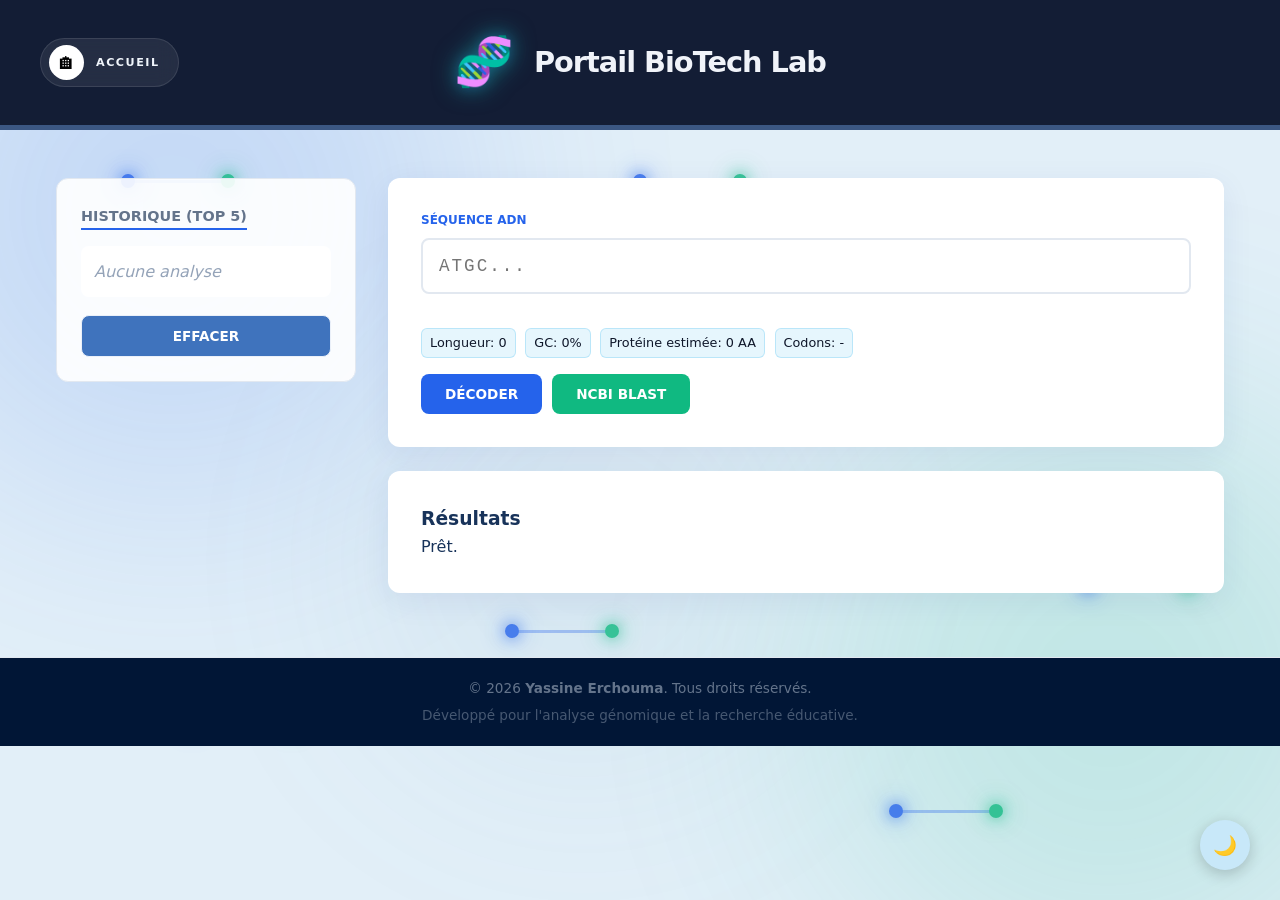
<file: index.html>
<!DOCTYPE html>
<html lang="fr">
<head>
    <meta charset="UTF-8">
    <meta name="viewport" content="width=device-width, initial-scale=1.0, viewport-fit=cover">
    <meta name="description" content="Portail pour l'analyse génomique et la recherche éducative">
    <meta  name="author" content="Yassine Erchouma">
    <meta name="keywords" content="BioTech, ADN, génomique, NCBI BLAST, éducation, science,BioTech Lab Portal">
    <meta http-equiv="X-UA-Compatible" content="IE=edge">
    <meta name="apple-mobile-web-app-capable" content="yes">
    <meta name="apple-mobile-web-app-status-bar-style" content="black-translucent">
    <title>BioTech Lab Portal</title>
    <link rel="stylesheet" href="style.css">
</head>
<body>
    <div class="modern-bg">
        <div class="orb orb-1"></div>
        <div class="orb orb-2"></div>
        <div class="orb orb-3"></div>
        <div class="dna-background-system">
            <div class="dna-strand" style="top: 80%; left: 15%; animation-delay: 0s;"></div>
            <div class="dna-strand" style="top: 90%; left: 70%; animation-delay: -1s;"></div>
            <div class="dna-strand" style="top: 20%; left: 10%; animation-delay: -2.5s;"></div>
            <div class="dna-strand" style="top: 20%; left: 50%; animation-delay: -0.5s;"></div>
            <div class="dna-strand" style="top: 70%; left: 40%; animation-delay: -3.2s;"></div>
            <div class="dna-strand" style="top: 65%; left: 85%; animation-delay: -1.8s;"></div>
        </div>
    </div>



    <header class="main-header">
        <div class="header-content">

            <button id="refresh-btn-header" class="header-action-btn" title="Accueil">
                <div class="icon-wrapper">
                    <span class="home-icon">🏠︎</span>
                </div>
                <span class="btn-text">ACCUEIL</span>
            </button>
           
            <div class="logo-icon">🧬</div>
            <div class="title"><h1>Portail BioTech Lab</h1>
            </div>
        </div>
    </header>

    <div class="app-layout">
        <aside class="history-sidebar">
            <h3>Historique (Top 5)</h3>
            <ul id="history-list"><li>Aucune analyse</li></ul>
            <button id="clear-history" class="btn" style="width:100%; margin-top:10px;">Effacer</button>
        </aside>

        <main>
            <section class="card">
                <label>SÉQUENCE ADN</label>
                <input type="text" id="dna" placeholder="ATGC...">
                <div id="dna-message" class="dna-message"></div>
                <div class="dna-info" id="dna-info">
                    <span id="dna-length">Longueur: 0</span>
                    <span id="gc-content">GC: 0%</span>
                    <span id="protein-size">Protéine estimée: 0 AA</span>
                    <span id="codon-frequency">Codons: -</span>
                </div>
                <div class="button-group">
                    <button id="decode-btn" class="btn primary">DÉCODER</button>
                    <button id="search-btn" class="btn secondary">NCBI BLAST</button>
                    <button id="pdf-btn" class="btn neutral" style="display:none;">PDF</button>
                    <button id="copy-results-btn" class="btn neutral" style="display:none;">COPIER RÉSULTAT</button>
                </div>
            </section>

            <section class="card">
                <h3>Résultats</h3>
                <div id="loader" class="loader-container" style="display:none; margin:10px 0;"></div>
                <div id="results-display" class="results-box">Prêt.</div>
            </section>
        </main>
    </div>
<footer >
    <p>&copy; 2026 <strong>Yassine Erchouma</strong>. Tous droits réservés.</p>
    <p style="margin-top: 5px; opacity: 0.7;">Développé pour l'analyse génomique et la recherche éducative.</p>
</footer>

<div class="fab-container">
    <button id="theme-toggle" class="fab-btn" title="Mode Sombre/Clair">🌙</button>
</div>




<div id="confirm-modal" class="modal-overlay">
    <div class="modal-content">
        <div class="modal-icon">⚠️</div>
        <h2>Êtes-vous sûr ?</h2>
        <p>Cette action va effacer tout votre historique d'analyse BioTech.</p>
        <div class="modal-actions">
            <button id="cancel-delete" class="btn neutral">Annuler</button>
            <button id="confirm-delete" class="btn danger">Supprimer tout</button>
        </div>
    </div>
</div>


<script>
    const dnaInput = document.getElementById("dna");
    const resultsDisplay = document.getElementById("results-display");
    const historyList = document.getElementById("history-list");
    const loader = document.getElementById("loader");
    const pdfBtn = document.getElementById("pdf-btn");
    const copyResultsBtn = document.getElementById("copy-results-btn");
    const dnaMessage = document.getElementById("dna-message");
    const dnaLengthLabel = document.getElementById("dna-length");
    const gcContentLabel = document.getElementById("gc-content");
    const proteinSizeLabel = document.getElementById("protein-size");
    const codonFrequencyLabel = document.getElementById("codon-frequency");

    const ncbiCache = new Map();
    
    // --- Dark Mode Logic ---
    const themeToggle = document.getElementById('theme-toggle');
    const body = document.body;
    if (localStorage.getItem('theme') === 'dark') {
        body.classList.add('dark-mode');
        themeToggle.textContent = '☀️';
    } else {
        themeToggle.textContent = '🌙';
    }

    themeToggle.onclick = () => {
        body.classList.toggle('dark-mode');
        const isDark = body.classList.contains('dark-mode');
        themeToggle.textContent = isDark ? '☀️' : '🌙';
        localStorage.setItem('theme', isDark ? 'dark' : 'light');
    };

    const homeBtn = document.getElementById('refresh-btn-header');
    if (homeBtn) {
        homeBtn.onclick = () => window.location.href = window.location.pathname;;
    }


    // Global State
    let currentData = { sequence: "", translation: "", matches: [], count: 0 };
    let history = JSON.parse(localStorage.getItem("bioHistory")) || [];
    let ncbiAbortController = null;
    let ncbiSearchSequence = null;

    updateHistoryUI();

    function formatSequence(sequence) {
        const upper = sequence.toUpperCase();
        const cleaned = upper.replace(/[^ATCG]/g, "");
        const removed = upper.length - cleaned.length;
        if (removed > 0) {
            dnaMessage.textContent = `Caractères invalides supprimés : ${removed}`;
        } else {
            dnaMessage.textContent = "";
        }
        return cleaned;
    }

    function updateSequenceStats(sequence) {
        const len = sequence.length;
        const gcCount = (sequence.match(/[GC]/g) || []).length;
        const gcPct = len > 0 ? ((gcCount / len) * 100).toFixed(1) : 0;
        const proteins = Math.floor(len / 3);

        const codonCounts = {};
        for (let i = 0; i <= sequence.length - 3; i += 3) {
            const codon = sequence.substr(i, 3);
            if (codon.length === 3) {
                codonCounts[codon] = (codonCounts[codon] || 0) + 1;
            }
        }
        const topCodons = Object.entries(codonCounts)
            .sort((a, b) => b[1] - a[1])
            .slice(0, 3)
            .map(([codon, count]) => `${codon}:${count}`)
            .join(', ') || '-';

        dnaLengthLabel.textContent = `Longueur: ${len}`;
        gcContentLabel.textContent = `GC: ${gcPct}%`;
        proteinSizeLabel.textContent = `Protéine estimée: ${proteins} AA`;
        codonFrequencyLabel.textContent = `Top codons: ${topCodons}`;

        if (len > 0 && len < 12) {
            dnaMessage.textContent = "Séquence trop courte pour NCBI BLAST (min 12)";
        } else if (dnaMessage.textContent.startsWith('Caractères invalides') || dnaMessage.textContent.startsWith('Séquence trop courte')) {
            // keep existing message if already set
        } else {
            dnaMessage.textContent = "";
        }
    }

    dnaInput.oninput = () => {
        const clean = formatSequence(dnaInput.value);
        dnaInput.value = clean;
        updateSequenceStats(clean);
    };

    // --- DECODE ---
    document.getElementById("decode-btn").onclick = async () => {
        const seq = dnaInput.value.trim();
        if (seq.length < 3) return;

        // Abort any ongoing NCBI search
        if (ncbiAbortController) {
            ncbiAbortController.abort();
            ncbiAbortController = null;
        }
        ncbiSearchSequence = null;

        try {
            const res = await fetch('https://yassineerchouma.pythonanywhere.com/decode', {
                method: 'POST',
                headers: {'Content-Type': 'application/json'},
                body: JSON.stringify({ sequence: seq })
            });
            const data = await res.json();

            // Keep existing NCBI matches if sequence unchanged and exists in cache
            let matches = [];
            if (seq === currentData.sequence && currentData.matches && currentData.matches.length > 0) {
                matches = currentData.matches;
            } else if (ncbiCache.has(seq)) {
                matches = ncbiCache.get(seq);
            }

            currentData = { ...data, matches };
            updateSequenceStats(currentData.sequence);

            updateUI();
            saveOrUpdateHistory();
        } catch (e) { alert("Erreur serveur Flask"); }
    };

    // --- NCBI BLAST ---
    document.getElementById("search-btn").onclick = async () => {
        if (!currentData.sequence) {
            alert("Veuillez d'abord décoder une séquence.");
            return;
        }
        if (currentData.sequence.length < 12) {
            alert("Séquence trop courte pour NCBI BLAST (min 12).")
            return;
        }

        // If current data already has NCBI matches, reuse them (no extra load)
        if (currentData.matches && currentData.matches.length > 0) {
            showToast("✅ Résultats NCBI déjà disponibles (cache local). ");
            updateUI();
            saveOrUpdateHistory();
            return;
        }

        if (ncbiCache.has(currentData.sequence)) {
            currentData.matches = ncbiCache.get(currentData.sequence);
            showToast("✅ Résultats NCBI récupérés depuis cache");
            updateUI();
            saveOrUpdateHistory();
            return;
        }

        // Abort previous search if still running
        if (ncbiAbortController) {
            ncbiAbortController.abort();
        }

        ncbiAbortController = new AbortController();
        ncbiSearchSequence = currentData.sequence;

        loader.innerHTML = '<div class="loader"></div>Recherche NCBI en cours...';
        loader.style.display = "flex";

        try {
            const res = await fetch('https://yassineerchouma.pythonanywhere.com/search_ncbi', {
                method: 'POST',
                headers: {'Content-Type': 'application/json'},
                body: JSON.stringify({ sequence: currentData.sequence }),
                signal: ncbiAbortController.signal
            });
            const data = await res.json();

            // Only apply results if sequence hasn't changed
            if (currentData.sequence === ncbiSearchSequence) {
                currentData.matches = data.matches || [];
                ncbiCache.set(currentData.sequence, currentData.matches);
                updateUI();
                saveOrUpdateHistory();
            } else {
                // Silently discard results as user switched sequences
                console.log("NCBI results ignored - sequence changed during search");
            }
        } catch (e) {
            if (e.name === "AbortError") {
                console.log("NCBI search cancelled");
                return;
            }
            alert("Erreur de connexion NCBI");
            resultsDisplay.innerHTML = "Erreur lors de la recherche NCBI.";
        } finally {
            loader.style.display = "none";
            loader.innerHTML = '';
        }
    };

    // --- UI ENGINE ---
    function updateUI() {
        if (!currentData.translation) return;

        // Apply Stop Codon Styling
        const styledTranslation = currentData.translation
            .replace(/🛑 STOP/g, '<span class="stop-codon">🛑 STOP</span>');

        let html = `
            <div style="margin-bottom: 25px;">
                <strong style="color: #1a2a6c; font-size: 0.8rem; text-transform: uppercase;">Traduction Protéique (${currentData.count} AA)</strong>
                <div class="protein-display-box">${styledTranslation}</div>
            </div>
        `;

        html += `<div><strong style="color: #1a2a6c; font-size: 0.8rem; text-transform: uppercase;">Matchs NCBI (Top 5)</strong>`;
        
        if (currentData.matches && currentData.matches.length > 0) {
            html += `<ul style="list-style: none; padding: 0; margin-top: 10px;">` + 
                currentData.matches.map(m => `
                    <li style="padding: 12px; border: 1px solid #e2e8f0; border-radius: 8px; margin-bottom: 10px; box-shadow: 0 2px 4px rgba(0,0,0,0.02);">
                        <div style="font-weight: 700;">${m.title}</div>
                        <div style="color: #64748b; font-size: 0.75rem; margin-top: 4px;">E-Value: <span style="color: #10b981;">${m.e_value}</span></div>
                    </li>
                `).join('') + `</ul>`;
        } else {
            html += `<p style="color: #94a3b8; font-size: 0.85rem; margin-top: 10px; font-style: italic;">Aucun match BLAST disponible pour cette session.</p>`;
        }
        html += `</div>`;

        resultsDisplay.innerHTML = html;
        pdfBtn.style.display = "inline-block";
        copyResultsBtn.style.display = "inline-flex";
    }

    copyResultsBtn.onclick = async () => {
        try {
            await navigator.clipboard.writeText(resultsDisplay.innerText.trim());
            showToast('📋 Résultats copiés dans le presse-papiers');
        } catch {
            alert('Impossible de copier.');
        }
    };

    // --- HISTORY ENGINE ---
    function saveOrUpdateHistory() {
        const index = history.findIndex(h => h.sequence === currentData.sequence);
        if (index !== -1) {
            history[index] = { ...currentData };
        } else {
            history.unshift({ ...currentData });
        }
        if(history.length > 5) history.pop();
        localStorage.setItem("bioHistory", JSON.stringify(history));
        updateHistoryUI();
    }

    function updateHistoryUI() {
        if (history.length === 0) {
            historyList.innerHTML = "<li style='color:#94a3b8; font-style:italic;'>Aucune analyse</li>";
            return;
        }
        historyList.innerHTML = history.map((h, i) => `
            <li onclick="loadFromHistory(${i})" style="display: flex; flex-direction: column; align-items: flex-start; padding: 12px; cursor: pointer;">
            <strong style="display: block; width: 100%; white-space: nowrap; overflow: hidden; text-overflow: ellipsis;">
                ${h.sequence.substring(0,20)}...
            </strong>
            <small class="history-tag">${h.matches.length > 0 ? '✅ BLAST' : '🧬 Traduction'}</small>
        </li>
        `).join('');
    }

    window.loadFromHistory = (i) => {
        // Abort any ongoing NCBI search
        if (ncbiAbortController) {
            ncbiAbortController.abort();
            ncbiAbortController = null;
        }
        ncbiSearchSequence = null;

        currentData = { ...history[i] };
        dnaInput.value = currentData.sequence;
        updateSequenceStats(currentData.sequence);
        loader.style.display = "none";
        loader.innerHTML = '';
        updateUI();
    };

    // --- LOGIC CONFIRMATION
    const modal = document.getElementById('confirm-modal');
    const clearBtn = document.getElementById('clear-history');
    const confirmBtn = document.getElementById('confirm-delete');
    const cancelBtn = document.getElementById('cancel-delete');

    //  ( Effacer)
    clearBtn.onclick = (e) => {
        e.preventDefault(); 
        modal.style.display = 'flex';
    };

    // 2. Annuler 
    cancelBtn.onclick = () => {
        modal.style.display = 'none';
    };

    // 3. Confirmer 
    confirmBtn.onclick = () => {
        history = [];
        localStorage.removeItem("bioHistory");
        updateHistoryUI();
        pdfBtn.style.display = "none";
        resultsDisplay.innerHTML = "Prêt.";
        
        modal.style.display = 'none';
        showToast("🗑️ Historique effacé avec succès");
    };

    function showToast(msg) {
        const alert = document.createElement("div");
        alert.className = "custom-alert";
        alert.innerHTML = msg;
        document.body.appendChild(alert);
        setTimeout(() => alert.remove(), 2500);
    }

    window.onclick = (event) => {
        if (event.target == modal) modal.style.display = 'none';
    };


    pdfBtn.onclick = async () => {
    // Show our own clean alert first
    const alert = document.createElement("div");
    alert.className = "custom-alert";
    alert.innerHTML = "📊 Génération du rapport de BioTech...";
    document.body.appendChild(alert);

    try {
        const res = await fetch('https://yassineerchouma.pythonanywhere.com/export_pdf', {
            method: 'POST',
            headers: {'Content-Type': 'application/json'},
            body: JSON.stringify(currentData)
        });
        
        const blob = await res.blob();
        const url = window.URL.createObjectURL(blob);
        const a = document.createElement('a');
        a.href = url;
        a.download = `Rapport_BioTech_${new Date().getTime()}.pdf`;
        a.click();

        alert.innerHTML = "✅ Rapport prêt dans vos téléchargements !";
        setTimeout(() => alert.remove(), 3000);
    } catch (e) {
        alert.innerHTML = "❌ Erreur lors de l'export.";
        setTimeout(() => alert.remove(), 3000);
    }
};
</script>
</body>
</html>
</file>
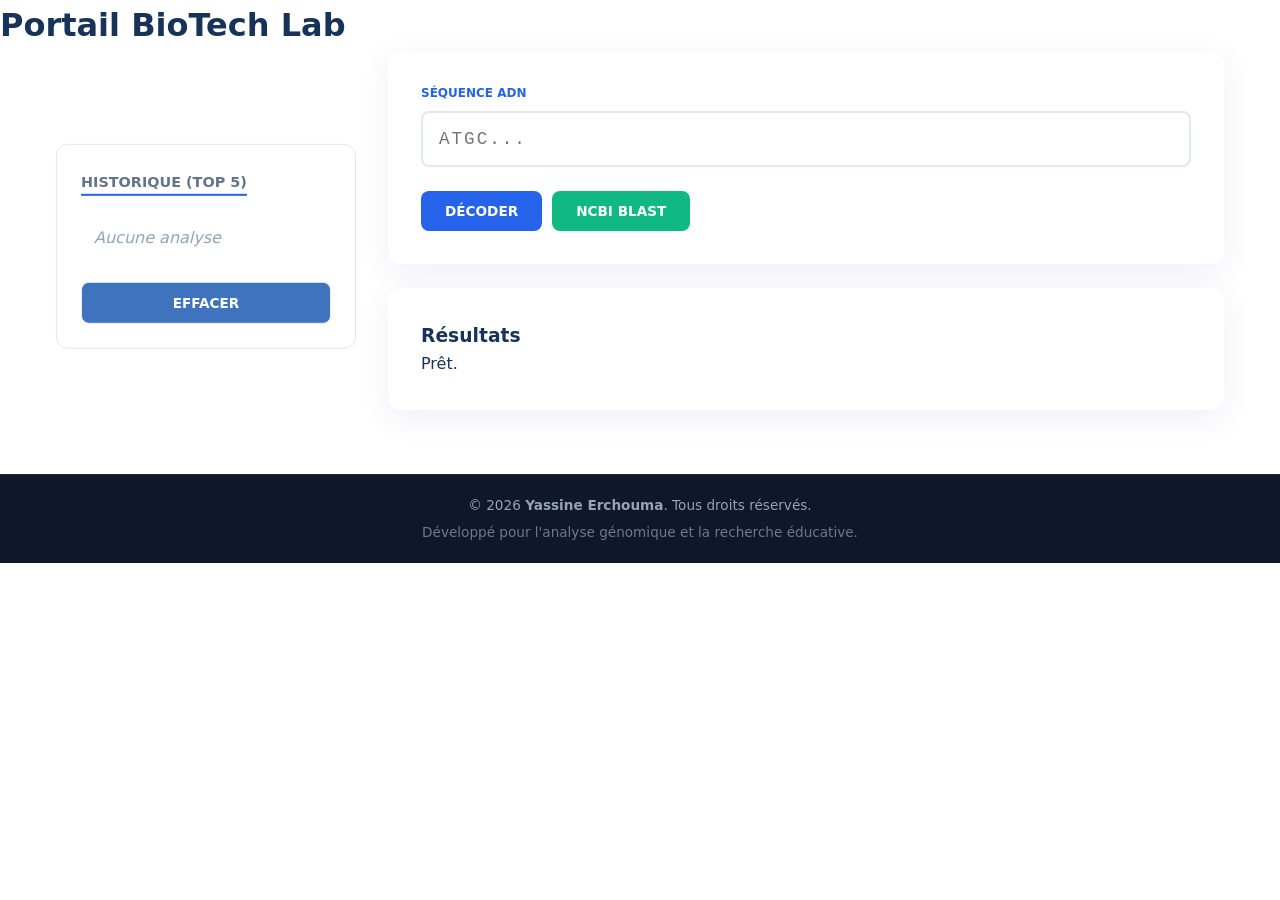
<file: ADNDEOCDER.html>
<!DOCTYPE html>
<html lang="fr">
<head>
    <meta charset="UTF-8">
    <title>BioTech Lab Portal</title>
    <link rel="stylesheet" href="style.css">
</head>
<body>
    <header><h1>Portail BioTech Lab</h1></header>

    <div class="app-layout">
        <aside class="history-sidebar">
            <h3>Historique (Top 5)</h3>
            <ul id="history-list"><li>Aucune analyse</li></ul>
            <button id="clear-history" class="btn" style="width:100%; margin-top:10px;">Effacer</button>
        </aside>

        <main>
            <section class="card">
                <label>SÉQUENCE ADN</label>
                <input type="text" id="dna" placeholder="ATGC...">
                <div class="button-group">
                    <button id="decode-btn" class="btn primary">DÉCODER</button>
                    <button id="search-btn" class="btn secondary">NCBI BLAST</button>
                    <button id="pdf-btn" class="btn neutral" style="display:none;">PDF</button>
                </div>
            </section>

            <section class="card">
                <h3>Résultats</h3>
                <div id="loader" style="display:none; margin:10px 0;"><div class="loader"></div>Recherche...</div>
                <div id="results-display" class="results-box">Prêt.</div>
            </section>
        </main>
    </div>
<footer style="background: #0f172a; color: #94a3b8; text-align: center; padding: 20px; margin-top: 40px; border-top: 1px solid #1e293b; font-size: 0.85rem;">
    <p>&copy; 2026 <strong>Yassine Erchouma</strong>. Tous droits réservés.</p>
    <p style="margin-top: 5px; opacity: 0.7;">Développé pour l'analyse génomique et la recherche éducative.</p>
</footer>
<script>
    const dnaInput = document.getElementById("dna");
    const resultsDisplay = document.getElementById("results-display");
    const historyList = document.getElementById("history-list");
    const loader = document.getElementById("loader");
    const pdfBtn = document.getElementById("pdf-btn");

    // Global State
    let currentData = { sequence: "", translation: "", matches: [], count: 0 };
    let history = JSON.parse(localStorage.getItem("bioHistory")) || [];

    updateHistoryUI();

    // Force Uppercase ATGC
    dnaInput.oninput = () => dnaInput.value = dnaInput.value.toUpperCase().replace(/[^ATCG]/g, "");

    // --- DECODE ---
    document.getElementById("decode-btn").onclick = async () => {
        const seq = dnaInput.value.trim();
        if (seq.length < 3) return;

        try {
            const res = await fetch('http://127.0.0.1:5000/decode', {
                method: 'POST',
                headers: {'Content-Type': 'application/json'},
                body: JSON.stringify({ sequence: seq })
            });
            const data = await res.json();
            
            // Merge into current state
            currentData = { ...data, matches: [] };
            
            updateUI();
            saveOrUpdateHistory();
        } catch (e) { alert("Erreur serveur Flask"); }
    };

    // --- NCBI BLAST ---
    document.getElementById("search-btn").onclick = async () => {
        if (!currentData.sequence) {
            alert("Veuillez d'abord décoder une séquence.");
            return;
        }
        
        loader.style.display = "block";
        try {
            const res = await fetch('http://127.0.0.1:5000/search_ncbi', {
                method: 'POST',
                headers: {'Content-Type': 'application/json'},
                body: JSON.stringify({ sequence: currentData.sequence })
            });
            const data = await res.json();
            
            currentData.matches = data.matches || [];
            updateUI();
            saveOrUpdateHistory();
        } catch (e) { alert("Erreur de connexion NCBI"); }
        finally { loader.style.display = "none"; }
    };

    // --- UI ENGINE ---
    function updateUI() {
        if (!currentData.translation) return;

        // Apply Stop Codon Styling
        const styledTranslation = currentData.translation
            .replace(/🛑 STOP/g, '<span class="stop-codon">🛑 STOP</span>');

        let html = `
            <div style="margin-bottom: 25px;">
                <strong style="color: #1a2a6c; font-size: 0.8rem; text-transform: uppercase;">Traduction Protéique (${currentData.count} AA)</strong>
                <div class="protein-display-box">${styledTranslation}</div>
            </div>
        `;

        html += `<div><strong style="color: #1a2a6c; font-size: 0.8rem; text-transform: uppercase;">Matchs NCBI (Top 5)</strong>`;
        
        if (currentData.matches && currentData.matches.length > 0) {
            html += `<ul style="list-style: none; padding: 0; margin-top: 10px;">` + 
                currentData.matches.map(m => `
                    <li style="padding: 12px; background: white; border: 1px solid #e2e8f0; border-radius: 8px; margin-bottom: 10px; box-shadow: 0 2px 4px rgba(0,0,0,0.02);">
                        <div style="font-weight: 700; color: #1e293b;">${m.title}</div>
                        <div style="color: #64748b; font-size: 0.75rem; margin-top: 4px;">E-Value: <span style="color: #10b981;">${m.e_value}</span></div>
                    </li>
                `).join('') + `</ul>`;
        } else {
            html += `<p style="color: #94a3b8; font-size: 0.85rem; margin-top: 10px; font-style: italic;">Aucun match BLAST disponible pour cette session.</p>`;
        }
        html += `</div>`;

        resultsDisplay.innerHTML = html;
        pdfBtn.style.display = "inline-block";
    }

    // --- HISTORY ENGINE ---
    function saveOrUpdateHistory() {
        const index = history.findIndex(h => h.sequence === currentData.sequence);
        if (index !== -1) {
            history[index] = { ...currentData };
        } else {
            history.unshift({ ...currentData });
        }
        if(history.length > 5) history.pop();
        localStorage.setItem("bioHistory", JSON.stringify(history));
        updateHistoryUI();
    }

    function updateHistoryUI() {
        if (history.length === 0) {
            historyList.innerHTML = "<li style='color:#94a3b8; font-style:italic;'>Aucune analyse</li>";
            return;
        }
        historyList.innerHTML = history.map((h, i) => `
            <li onclick="loadFromHistory(${i})">
                <strong>${h.sequence.substring(0,15)}...</strong>
                <small>${h.matches.length > 0 ? '✅ BLAST' : '🧬 Traduction'}</small>
            </li>
        `).join('');
    }

    window.loadFromHistory = (i) => {
        currentData = { ...history[i] };
        dnaInput.value = currentData.sequence;
        updateUI();
    };

    document.getElementById("clear-history").onclick = () => {
        history = [];
        localStorage.removeItem("bioHistory");
        updateHistoryUI();
        pdfBtn.style.display = "none";
        resultsDisplay.innerHTML = "Prêt.";
    };

    pdfBtn.onclick = async () => {
    // Show our own clean alert first
    const alert = document.createElement("div");
    alert.className = "custom-alert";
    alert.innerHTML = "📊 Génération du rapport de BioTech...";
    document.body.appendChild(alert);

    try {
        const res = await fetch('http://127.0.0.1:5000/export_pdf', {
            method: 'POST',
            headers: {'Content-Type': 'application/json'},
            body: JSON.stringify(currentData)
        });
        
        const blob = await res.blob();
        const url = window.URL.createObjectURL(blob);
        const a = document.createElement('a');
        a.href = url;
        a.download = `Rapport_BioTech_${new Date().getTime()}.pdf`;
        a.click();

        alert.innerHTML = "✅ Rapport prêt dans vos téléchargements !";
        setTimeout(() => alert.remove(), 3000);
    } catch (e) {
        alert.innerHTML = "❌ Erreur lors de l'export.";
        setTimeout(() => alert.remove(), 3000);
    }
};
</script>
</body>
</html>
</file>
<file: style.css>
:root {
    --primary: #2563eb;
    --primary-hover: #1d4ed8;
    --secondary: #10b981;
    --bg-main: #ffffff;
    --card-bg: rgba(255, 255, 255, 0.9);
    --text-dark: #18335a;
    --text-muted: #64748b;
    --border: #e2e8f0;
    --radius: 12px;
    --shadow: 0 4px 6px -1px rgb(0 0 0 / 0.1), 0 2px 4px -2px rgb(0 0 0 / 0.1);
}

* {
    box-sizing: border-box;
    margin: 0;
    padding: 0;
    font-family: 'Inter', system-ui, -apple-system, sans-serif;
}

body {
    background-color: var(--bg-main);
    color: var(--text-dark);
    line-height: 1.6;
}

.main-header {
    background: #131d35;
    backdrop-filter: blur(10px);
    -webkit-backdrop-filter: blur(15px);
    border-bottom: 5px solid rgba(120, 175, 248, 0.4);
    padding: 1.5rem 0;
    position: sticky;
    top: 0;
    z-index: 100;
    margin-bottom: 3rem;
    transition: all 0.3s ease;
    
}
.header-content {
    max-width: 1200px;
    margin: 0 auto;
    display: flex;
    align-items: center;
    gap: 20px;
    padding: 0 2rem;
    justify-content: center;
    text-align: center;
}
.logo-icon {
    font-size: 3rem;
    font-family: 'Segoe UI Emoji', 'Apple Color Emoji', 'Noto Color Emoji', 'Twemoji Mozilla', sans-serif;
    filter: drop-shadow(0 0 12px rgba(16,185,129,0.6)) drop-shadow(0 0 6px rgba(37,99,235,0.4));
    animation: pulseDNA 3s ease-in-out infinite;
    display: inline-block;
}

@media (max-width: 768px) {
    .logo-icon {
        font-size: 2.4rem;
    }
}

.title h1 {
    font-size: 1.8rem;
    font-weight: 900;
    color: #f0f3f9;
    letter-spacing: -1px;
    line-height: 1;
}
/*logo*/
@keyframes pulseDNA {
    0%, 100% { transform: scale(1); opacity: 1; }
    50% { transform: scale(1.1); opacity: 0.8; }
}

@media (max-width: 768px) {
    .header-content { justify-content: center; text-align: center; flex-direction: column; gap: 5px; }
}

.app-layout {
    display: grid;
    grid-template-columns: 300px 1fr;
    grid-template-areas: "history main";
    gap: 2rem;
    max-width: 1200px;
    margin: 0 auto;
    padding: 0 1rem;
}

.history-sidebar {
    grid-area: history;
    background: var(--card-bg);
    padding: 1.5rem;
    border-radius: var(--radius);
    border: 1px solid var(--border);
    height: fit-content;
    position: sticky;
    top: 9rem;
}

main { grid-area: main; }

.history-sidebar h3 {
    font-size: 0.9rem;
    color: var(--text-muted);
    text-transform: uppercase;
    margin-bottom: 1rem;
    border-bottom: 2px solid var(--primary);
    display: inline-block;
}

#history-list {
    list-style: none;
}

#history-list li {
    padding: 0.75rem;
    background: white;
    margin-bottom: 0.5rem;
    border-radius: 8px;
    cursor: pointer;
    border: 1px solid transparent;
    transition: 0.2s;
}

#history-list li:hover {
    border-color: var(--primary);
    transform: translateX(5px);
    box-shadow: var(--shadow);
}

.card {
    background: white;
    padding: 2rem;
    border-radius: var(--radius);
    margin-bottom: 1.5rem;
    box-shadow: 0 8px 32px 0 rgba(31, 38, 135, 0.07);
    border: 1px solid rgba(255, 255, 255, 0.1);
    transition: transform 0.3s ease, box-shadow 0.3s ease;
}

.card:hover {
    transform: translateY(-5px);
    box-shadow: 0 12px 40px 0 rgba(37, 99, 235, 0.15);
    border-color: var(--primary);
}

.card label {
    display: block;
    font-weight: 700;
    font-size: 0.75rem;
    color: var(--primary);
    margin-bottom: 0.5rem;
}

input[type="text"] {
    width: 100%;
    padding: 1rem;
    border: 2px solid var(--border);
    border-radius: 8px;
    font-family: 'Courier New', monospace;
    font-size: 1.1rem;
    letter-spacing: 2px;
    margin-bottom: 1.5rem;
    transition: border-color 0.3s;
}

@media (max-width: 768px) {
    input[type="text"] {
        font-size: 16px;
    }
}

input[type="text"]:focus {
    outline: none;
    border-color: var(--primary);
    
}

.button-group {
    display: flex;
    gap: 10px;
    flex-wrap: wrap;
}

.btn {
    padding: 0.75rem 1.5rem;
    border-radius: 8px;
    border: none;
    font-weight: 600;
    cursor: pointer;
    transition: all 0.3s cubic-bezier(0.4, 0, 0.2, 1);
    text-transform: uppercase;
    font-size: 0.85rem;
    display: inline-flex;
    align-items: center;
    justify-content: center;
    gap: 10px;
    outline: none;
    position: relative;
    overflow: hidden;
}
.btn:active { transform: scale(0.95); }
.btn.primary { background: var(--primary); color: white; }
.btn.primary:hover { 
    background: var(--primary-hover); 
    box-shadow: 0 0 20px rgba(37, 99, 235, 0.4);
    letter-spacing: 1px;
}
.btn.secondary { background: var(--secondary); color: white; }
.btn.secondary:hover { 
    background: #10b981; 
    box-shadow: 0 0 20px rgba(56, 231, 65, 0.4);
    letter-spacing: 1px;
}
.btn.neutral { background: #3f73bd; color: white; }
.btn.neutral:hover { 
    background: #3163aa; 
    box-shadow: 0 0 20px rgba(38, 88, 251, 0.4);
    letter-spacing: 1px;
}

.protein-display-box {
    background:#f1f5f9 ;
    padding: 1rem;
    border-radius: 8px;
    border-left: 4px solid var(--primary);
    font-family: 'Courier New', monospace;
    word-break: break-all;
    margin-top: 10px;
}

#clear-history {
    background-color: #3f73bd;
    color: #ffffff;
    border: 1px solid #eaf0f9;
}

#clear-history:hover {
    background-color: #dc2626;
    color: white;
    box-shadow: 0 4px 12px rgba(220, 38, 38, 0.3);
    animation: shake 0.5s ease-in-out;
}

@keyframes shake {
    0%, 100% { transform: translateX(0); }
    25% { transform: translateX(-4px) rotate(-1deg); }
    75% { transform: translateX(4px) rotate(1deg); }
}





/* --- DNA Background Animation --- */

.dna-bg {
    position: fixed;
    top: 0;
    right: 5%;
    width: 100px;
    height: 100%;
    z-index: -1; 
    opacity: 0.15; 
    display: flex;
    flex-direction:column;
    justify-content: space-around;
}



/* --- Floating Action Buttons --- */
.fab-container {
    position: fixed;
    bottom: 30px;
    right: 30px;
    display: flex;
    flex-direction: column;
    z-index: 1000;
}

.fab-btn {
    width: 50px;
    height: 50px;
    border-radius: 50%;
    border: none;
    background: rgb(200, 232, 249);
    box-shadow: 0 4px 15px rgba(0,0,0,0.2);
    cursor: pointer;
    font-size: 1.2rem;
    display: flex;
    align-items: center;
    justify-content: center;
    transition: all 0.3s cubic-bezier(0.175, 0.885, 0.32, 1.275);
}
.fab-btn:hover {
    transform: scale(1.1) rotate(20deg);
}

.loader-container {
    display: none;
    align-items: center;
    gap: 0.5rem;
    font-weight: 700;
    color: #1f2937;
}

.loader {
    width: 16px;
    height: 16px;
    border: 3px solid rgba(15, 23, 42, 0.2);
    border-top-color: #0ea5e9;
    border-radius: 50%;
    animation: spin 0.8s linear infinite;
}

@keyframes spin {
    to { transform: rotate(360deg); }
}

body.dark-mode .loader-container {
    color: #e2e8f0;
}

.custom-alert {
    position: fixed;
    bottom: 95px;
    right: 30px;
    z-index: 1100;
    background: rgba(15, 23, 42, 0.95);
    color: #f8fafc;
    padding: 0.75rem 1rem;
    border-radius: 10px;
    box-shadow: 0 8px 20px rgba(0,0,0,0.3);
    font-weight: 600;
    font-size: 0.9rem;
    backdrop-filter: blur(5px);
}

body.dark-mode {
    --bg-main: #0f172a;
    --card-bg: #122442;
    --text-dark: #f1f5f9;
    --text-muted: #94a3b8;
    --border: #365a8e;
}

body.dark-mode .card, 
body.dark-mode .history-sidebar,
body.dark-mode #history-list li {
    background: var(--card-bg);
    color: var(--text-dark);
}

body.dark-mode .dna-info {
    color: #f1f5f9;
}

body.dark-mode .dna-info span {
    color: #f1f5f9;
    background: rgba(15, 23, 42, 0.35);
    border: 1px solid rgba(255, 255, 255, 0.18);
}

body.dark-mode input[type="text"] {
    background: #022354;
    color: rgb(255, 255, 255);
    border-color: #587caf;
}

body.dark-mode .protein-display-box {
    background: #0f172a !important;
    color: #f1f5f9 !important;
    border-color: #286ac6 !important;
}

/* --- Modern Confirmation Modal --- */

.modal-overlay {
    position: fixed;
    top: 0;
    left: 0;
    width: 100%;
    height: 100%;
    background: rgba(15, 23, 42, 0.7); 
    backdrop-filter: blur(8px); 
    display: none; 
    align-items: center;
    justify-content: center;
    z-index: 2000;
    animation: fadeIn 0.3s ease;
}
.modal-content {
    background: white;
    padding: 2.5rem;
    border-radius: 20px;
    width: 90%;
    max-width: 400px;
    text-align: center;
    box-shadow: 0 25px 50px -12px rgba(0, 0, 0, 0.25);
    transform: translateY(20px);
    animation: slideUp 0.4s cubic-bezier(0.175, 0.885, 0.32, 1.275) forwards;
}
body.dark-mode .modal-content { background: #203556; color: white; }

footer {
    background: #011636;
    color: var(--text-muted);
    text-align: center;
    padding: 20px;
    margin-top: 40px;
    border-top: 1px solid var(--border);
    width: 100%;
    font-size: 0.85rem;
}

@media (max-width: 768px) {
    .app-layout {
        grid-template-columns: 1fr;
        grid-template-areas:
            "main"
            "history";
        gap: 1rem;
    }

    .history-sidebar {
        position: relative;
        top: auto;
        max-height: none;
        overflow: visible;
        padding: 1rem;
        margin-top: 0.5rem;
    }

    .history-sidebar h3 {
        font-size: 1rem;
    }

    #history-list li {
        font-size: 0.95rem;
        padding: 0.9rem;
    }

    .card {
        padding: 1.2rem;
    }

    .button-group {
        flex-direction: column;
        gap: 0.6rem;
    }

    .btn { width: 100%; }

    .fab-container {
        right: 12px;
        bottom: 18px;
    }

    footer {
        text-align: center;
        padding: 1rem 0.75rem;
        margin-top: 1.5rem;
        border-top: 1px solid var(--border);
        font-size: 0.8rem;
    }
}

.dna-message {
    margin-top: 10px;
    font-size: 0.8rem;
    color: #dc2626;
    font-weight: 600;
}

.dna-info {
    display: flex;
    flex-wrap: wrap;
    gap: 0.6rem;
    margin-top: 8px;
    margin-bottom: 1rem;
    font-size: 0.8rem;
    color: #334155;
}

.dna-info span {
    background: rgba(14, 165, 233, 0.1);
    color: #0f172a;
    padding: 4px 8px;
    border-radius: 6px;
    border: 1px solid rgba(14, 165, 233, 0.2);
}

.history-tag {
    display: inline-block;
    margin-top: 6px;
    padding: 2px 8px;
    background: rgba(37, 99, 235, 0.1);
    color: var(--primary);
    border-radius: 4px;
    font-size: 0.5rem;
    font-weight: 600;
    text-transform: uppercase;
}

.header-action-btn {
    position: absolute;
    left: 40px;
    display: flex;
    align-items: center;
    gap: 12px;
    background: rgba(255, 255, 255, 0.08);
    backdrop-filter: blur(10px);
    border: 1px solid rgba(255, 255, 255, 0.1);
    padding: 6px 18px 6px 8px;
    border-radius: 50px;
    cursor: pointer;
    transition: all 0.4s cubic-bezier(0.23, 1, 0.32, 1);
    box-shadow: 0 4px 15px rgba(165, 172, 195, 0);
}

.icon-wrapper {
    width: 35px;
    height: 35px;
    background: white;
    border-radius: 50%;
    display: flex;
    align-items: center;
    justify-content: center;
    font-size: 1.3rem;
    transition: 0.3s;
}

.btn-text {
    font-size: 0.7rem;
    font-weight: 800;
    letter-spacing: 1.5px;
    text-transform: uppercase;
    color: #f0f5fb;
}

.header-action-btn:hover {
   background: rgba(8, 37, 98, 0.9);
   transform: scale(1.05) translateZ(5px);
   border-color: transparent;
}

::-webkit-scrollbar { width: 8px; }
::-webkit-scrollbar-track { background: var(--bg-main); }
::-webkit-scrollbar-thumb { background: rgba(37, 99, 235, 0.2); border-radius: 10px; }
::-webkit-scrollbar-thumb:hover { background: var(--primary); }

.modern-bg {
    position: fixed;
    top: 0;
    left: 0;
    width: 100%;
    height: 100%;
    z-index: -2;
    background: #e2eff8;
    overflow: hidden;
}

.orb {
    position: absolute;
    width: 600px;
    height: 600px;
    border-radius: 50%;
    filter: blur(120px);
    opacity: 0.15;
    animation: moveOrb 2s infinite alternate ease-in-out;
}

.orb-1 { background: #2563eb; top: -10%; left: -10%; }
.orb-2 { background: #10b981; bottom: -10%; right: -10%; animation-delay: -5s; }
.orb-3 { background: #5a9ab1; top: 40%; left: 30%; width: 400px; height: 400px; opacity: 0.1; }

@keyframes moveOrb {
    from { transform: translate(0, 0) scale(1); }
    to { transform: translate(100px, 50px) scale(1.1); }
}

body.dark-mode .modern-bg { background: #0f172a; }
body.dark-mode .orb { opacity: 0.3; }

.modern-bg::after {
    content: "";
    position: absolute;
    top: 0; left: 0; width: 100%; height: 100%;
    opacity: 0.03;
    background-image: url('https://grainy-gradients.vercel.app/noise.svg');
    pointer-events: none;
}



.dna-strand {
    position: absolute;
    width: 100px; 
    height: 3px;  
    background: rgba(37, 99, 235, 0.4);
    transform-style: preserve-3d;
    animation: rotateHelix 6s linear infinite;
    opacity: 0.8; 
}
.dna-strand::before {
    content: '';
    position: absolute;
    width: 14px; 
    height: 14px;
    background: #2563eb; 
    border-radius: 50%;
    left: -7px;
    top: -6px;
    box-shadow: 0 0 15px #2563eb, 0 0 30px rgba(37, 99, 235, 0.6);
}
.dna-strand::after {
    content: '';
    position: absolute;
    width: 14px;
    height: 14px;
    background: #10b981;
    border-radius: 50%;
    right: -7px;
    top: -6px;
    box-shadow: 0 0 15px #10b981, 0 0 30px rgba(16, 185, 129, 0.6);
}

@keyframes rotateHelix {
    0% { transform: rotateY(0deg) rotateZ(35deg) translateY(0px); }
    50% { transform: rotateY(180deg) rotateZ(35deg) translateY(-20px); } /* Effet d l-floattement */
    100% { transform: rotateY(360deg) rotateZ(35deg) translateY(0px); }
}

/* ========== MOBILE OPTIMIZATIONS ========== */

/* Tablets (768px and below) */
@media (max-width: 768px) {
    .app-layout {
        grid-template-columns: 1fr;
        gap: 1rem;
        padding: 0 1rem;
    }

    .history-sidebar {
        position: static;
        top: auto;
        max-height: 200px;
        overflow-y: auto;
        margin-bottom: 1.5rem;
    }

    .main-header {
        margin-bottom: 1.5rem;
        padding: 1rem 0;
    }

    .title h1 {
        font-size: 1.4rem;
    }

    .logo-icon {
        font-size: 2.4rem;
    }

    .card {
        padding: 1.5rem;
        margin-bottom: 1rem;
    }

    .btn {
        padding: 0.85rem 1.2rem;
        font-size: 0.8rem;
        min-height: 44px;
    }

    input[type="text"] {
        font-size: 1rem;
        padding: 0.85rem;
    }

    .fab-container {
        bottom: 20px;
        right: 20px;
    }

    .fab-btn {
        width: 56px;
        height: 56px;
        font-size: 1.4rem;
    }

    .custom-alert {
        bottom: 85px;
        right: 20px;
        font-size: 0.85rem;
        padding: 0.6rem 0.9rem;
    }

    .header-action-btn {
        left: 15px;
        padding: 6px 12px 6px 6px;
    }

    .btn-text {
        display: none;
    }

    .icon-wrapper {
        width: 32px;
        height: 32px;
    }
}

/* Phones (480px and below) */
@media (max-width: 480px) {
    body {
        font-size: 14px;
    }

    .main-header {
        padding: 0.75rem 0;
        margin-bottom: 1rem;
    }

    .header-content {
        padding: 0 1rem;
        gap: 10px;
    }

    .title h1 {
        font-size: 1.2rem;
        letter-spacing: 0;
    }

    .logo-icon {
        font-size: 2rem;
    }

    .app-layout {
        padding: 0 0.75rem;
        gap: 0.75rem;
    }

    .history-sidebar {
        margin-bottom: 1rem;
        padding: 1rem;
        max-height: 150px;
    }

    .history-sidebar h3 {
        font-size: 0.8rem;
        margin-bottom: 0.75rem;
    }

    #history-list li {
        padding: 0.6rem;
        font-size: 0.85rem;
    }

    .card {
        padding: 1rem;
        margin-bottom: 0.75rem;
        box-shadow: 0 4px 16px rgba(31, 38, 135, 0.05);
    }

    .card label {
        font-size: 0.7rem;
        margin-bottom: 0.4rem;
    }

    input[type="text"] {
        font-size: 0.95rem;
        padding: 0.75rem;
        margin-bottom: 1rem;
        letter-spacing: 1px;
    }

    .button-group {
        gap: 6px;
    }

    .btn {
        padding: 0.75rem 1rem;
        font-size: 0.75rem;
        min-height: 44px;
        flex: 1 1 auto;
        gap: 6px;
    }

    .btn.primary:hover { 
        letter-spacing: 0.5px;
        box-shadow: 0 0 15px rgba(37, 99, 235, 0.3);
    }

    .btn.secondary:hover {
        letter-spacing: 0.5px;
        box-shadow: 0 0 15px rgba(56, 231, 65, 0.3);
    }

    .btn.neutral:hover {
        letter-spacing: 0.5px;
        box-shadow: 0 0 15px rgba(38, 88, 251, 0.3);
    }

    .protein-display-box {
        padding: 0.75rem;
        font-size: 0.85rem;
        line-height: 1.4;
    }

    #results-display {
        font-size: 0.9rem;
    }

    .loader-container {
        gap: 0.4rem;
        font-size: 0.85rem;
    }

    .fab-btn {
        width: 52px;
        height: 52px;
        font-size: 1.3rem;
    }

    .fab-btn:hover {
        transform: scale(1.08) rotate(15deg);
    }

    .custom-alert {
        bottom: 80px;
        right: 16px;
        left: 16px;
        margin-right: auto;
        margin-left: auto;
        font-size: 0.8rem;
        padding: 0.6rem 0.8rem;
        max-width: none;
    }

    .modal-content {
        width: 95%;
        padding: 1.5rem;
        max-width: 100%;
    }

    .header-action-btn {
        left: 10px;
        padding: 5px 10px 5px 5px;
        font-size: 0.65rem;
    }

    .icon-wrapper {
        width: 30px;
        height: 30px;
        font-size: 1.1rem;
    }

    footer {
        padding: 15px;
        font-size: 0.8rem;
    }

    .history-tag {
        font-size: 0.45rem;
        padding: 1px 6px;
    }

    .modal-overlay {
        z-index: 2000;
    }
}

/* Extra small phones (under 380px) */
@media (max-width: 380px) {
    .title h1 {
        font-size: 1.1rem;
    }

    .logo-icon {
        font-size: 1.8rem;
    }

    .btn {
        padding: 0.7rem 0.8rem;
        font-size: 0.7rem;
    }

    input[type="text"] {
        font-size: 0.9rem;
        letter-spacing: 1px;
    }

    .card {
        padding: 0.8rem;
    }
}
</file>
